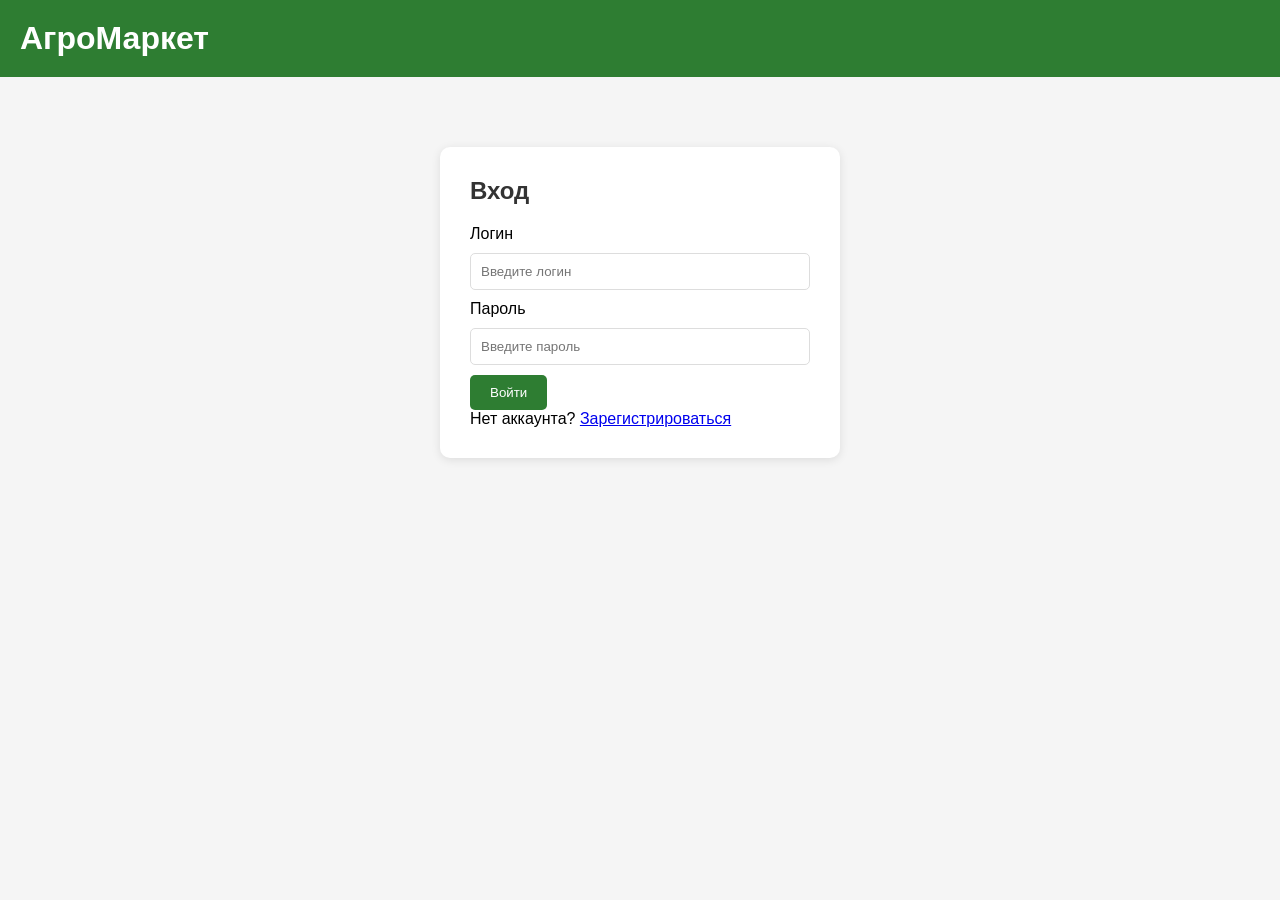
<file: client/admin.html>
<!DOCTYPE html>
<html lang="ru">
<head>
    <meta charset="UTF-8">
    <meta name="viewport" content="width=device-width, initial-scale=1.0">
    <title>АгроМаркет - Админ-панель</title>
    <link rel="stylesheet" href="styles.css">
</head>
<body>
    <div id="app">
        <header>
            <h1>АгроМаркет</h1>
            <div id="user-info">
                <span id="username"></span>
                <button id="logout-btn">Выйти</button>
            </div>
        </header>
        
        <nav>
            <a href="index.html">Каталог</a>
            <a href="orders.html">Мои заказы</a>
            <a href="admin.html">Админ-панель</a>
            <button id="cart-btn">Корзина (<span id="cart-count">0</span>)</button>
        </nav>
        
        <main>
            <h2>Админ-панель</h2>
            <div id="admin-tabs">
                <button class="tab-btn" data-tab="machines">Управление техникой</button>
                <button class="tab-btn" data-tab="users">Пользователи</button>
                <button class="tab-btn" data-tab="all-orders">Все заказы</button>
                <button class="tab-btn" data-tab="stats">Статистика</button>
            </div>
            <div id="admin-machines" class="admin-tab">
                <button id="add-machine-btn">Добавить технику</button>
                <div id="admin-machines-list"></div>
            </div>
            <div id="admin-users" class="admin-tab">
                <button id="add-user-btn">Создать пользователя</button>
                <div id="users-list"></div>
            </div>
            <div id="admin-orders" class="admin-tab">
                <div id="admin-filters">
                    <select id="filter-user">
                        <option value="">Все пользователи</option>
                    </select>
                    <select id="filter-status">
                        <option value="">Все статусы</option>
                        <option value="pending">Ожидает оплаты</option>
                        <option value="paid">Оплачен</option>
                        <option value="cancelled">Отменён</option>
                    </select>
                    <button id="apply-filters">Применить</button>
                </div>
                <div id="admin-orders-list"></div>
            </div>
            <div id="admin-stats" class="admin-tab">
                <div id="stats-content">
                    <h3>Статистика по технике</h3>
                    <div id="machines-stats"></div>
                    <h3 style="margin-top: 30px;">Статистика по пользователям</h3>
                    <div id="users-stats"></div>
                </div>
            </div>
        </main>
        
        <div id="cart-modal" class="modal">
            <div class="modal-content">
                <span class="close">&times;</span>
                <h2>Корзина</h2>
                <div id="cart-items"></div>
                <div id="cart-total">Итого: 0 руб.</div>
                <button id="checkout-btn" style="display: none;">Оформить заказ</button>
            </div>
        </div>
        
        <div id="machine-modal" class="modal">
            <div class="modal-content">
                <span class="close">&times;</span>
                <h2 id="machine-modal-title">Добавить технику</h2>
                <form id="machine-form">
                    <input type="hidden" id="machine-id">
                    <input type="text" id="machine-name" placeholder="Название" required>
                    <select id="machine-category" required>
                        <option value="">Выберите категорию</option>
                        <option value="Тракторы">Тракторы</option>
                        <option value="Комбайны">Комбайны</option>
                        <option value="Плуги">Плуги</option>
                        <option value="Сеялки">Сеялки</option>
                        <option value="Культиваторы">Культиваторы</option>
                    </select>
                    <input type="number" id="machine-price" placeholder="Цена" required>
                    <textarea id="machine-description" placeholder="Описание"></textarea>
                    <input type="number" id="machine-stock" placeholder="Количество" value="0">
                    <button type="submit">Сохранить</button>
                </form>
            </div>
        </div>
        
        <div id="user-modal" class="modal">
            <div class="modal-content">
                <span class="close">&times;</span>
                <h2>Создать пользователя</h2>
                <form id="user-form" novalidate>
                    <label>Логин</label>
                    <input type="text" id="user-username" placeholder="Логин" autocomplete="off" required>
                    <label>Email</label>
                    <input type="email" id="user-email" placeholder="Email" autocomplete="off" required>
                    <label>Полное имя</label>
                    <input type="text" id="user-name" placeholder="Полное имя" autocomplete="off" required>
                    <label>Возраст (необязательно)</label>
                    <input type="number" id="user-age" placeholder="Возраст" min="0" max="150">
                    <label>Пароль</label>
                    <input type="password" id="user-password" placeholder="Пароль (минимум 6 символов)" autocomplete="off" required>
                    <label>Роль</label>
                    <select id="user-role">
                        <option value="user">Пользователь</option>
                        <option value="admin">Администратор</option>
                    </select>
                    <button type="submit">Создать</button>
                </form>
            </div>
        </div>
    </div>
    
    <script src="js/config.js"></script>
    <script src="js/auth.js"></script>
    <script src="js/cart.js"></script>
    <script src="js/catalog.js"></script>
    <script src="js/orders.js"></script>
    <script src="js/ui.js"></script>
    <script src="js/admin-tabs.js"></script>
    <script src="js/admin/admin-common.js"></script>
    <script src="js/admin/admin-machines.js"></script>
    <script src="js/admin/admin-users.js"></script>
    <script src="js/admin/admin-orders.js"></script>
    <script src="js/admin/admin-stats.js"></script>
    <script src="js/main.js"></script>
</body>
</html>
</file>
<file: client/styles.css>
* {
    margin: 0;
    padding: 0;
    box-sizing: border-box;
}

body {
    font-family: Arial, sans-serif;
    background: #f5f5f5;
}

header {
    background: #2e7d32;
    color: white;
    padding: 20px;
    display: flex;
    justify-content: space-between;
    align-items: center;
}

nav {
    background: #fff;
    padding: 10px 20px;
    display: flex;
    gap: 15px;
    border-bottom: 1px solid #ddd;
}
nav a, nav button {
    background: #2e7d32;
    color: white;
    border: none;
    cursor: pointer;
    font-size: 16px;
    padding: 8px 16px;
    border-radius: 5px;
    text-decoration: none;
}

nav a:hover, nav button:hover {
    background: #1b5e20;
}

#user-info {
    display: flex;
    align-items: center;
    gap: 15px;
}

#username {
    font-size: 16px;
}

main {
    padding: 20px;
    max-width: 1200px;
    margin: 0 auto;
}

h2 {
    margin-bottom: 20px;
    color: #333;
}

.machines-grid {
    display: flex;
    flex-direction: column;
    gap: 15px;
}

.machine-card {
    background: white;
    border-radius: 10px;
    padding: 15px;
    box-shadow: 0 2px 5px rgba(0,0,0,0.1);
}

.machine-card h3 {
    color: #2e7d32;
    margin-bottom: 10px;
}

.machine-card p {
    margin: 8px 0;
    color: #555;
}

.modal {
    display: none;
    position: fixed;
    top: 0;
    left: 0;
    width: 100%;
    height: 100%;
    background: rgba(0,0,0,0.5);
    z-index: 1000;
}

.modal-content {
    background: white;
    width: 90%;
    max-width: 400px;
    margin: 50px auto;
    padding: 20px;
    border-radius: 10px;
    position: relative;
}

.close {
    position: absolute;
    top: 10px;
    right: 20px;
    font-size: 28px;
    cursor: pointer;
}

input, select, textarea {
    width: 100%;
    padding: 10px;
    margin: 10px 0;
    border: 1px solid #ddd;
    border-radius: 5px;
}

button {
    background: #2e7d32;
    color: white;
    border: none;
    padding: 10px 20px;
    border-radius: 5px;
    cursor: pointer;
}

button:hover {
    background: #1b5e20;
}

.cancel-order {
    background: #ee521a;
}

.cart-item {
    display: flex;
    justify-content: space-between;
    padding: 10px 0;
    border-bottom: 1px solid #ddd;
}

#cart-total {
    font-size: 18px;
    font-weight: bold;
    text-align: right;
    padding: 10px 0;
}

.admin-tab {
    display: none;
    margin-top: 20px;
}

.tab-btn {
    background: #ccc;
    color: #333;
    padding: 8px 16px;
    margin-right: 5px;
    cursor: pointer;
    border: none;
    border-radius: 5px;
}

.tab-btn.active {
    background: #2e7d32;
    color: white;
}

table {
    width: 100%;
    border-collapse: collapse;
    margin-top: 15px;
    background: white;
}

th, td {
    border: 1px solid #ddd;
    padding: 10px;
    text-align: left;
}

th {
    background: #2e7d32;
    color: white;
    font-weight: bold;
}

tr:hover {
    background: #f3f7eb;
}

#admin-filters {
    display: flex;
    gap: 10px;
    margin-bottom: 15px;
}

#admin-filters select {
    flex: 1;
    margin: 0;
    padding: 8px;
}

.auth-container {
    max-width: 400px;
    margin: 50px auto;
    background: white;
    padding: 30px;
    border-radius: 10px;
    box-shadow: 0 2px 10px rgba(0,0,0,0.1);
}
.delete-machine {
    background: #ee521a;
}
</file>
